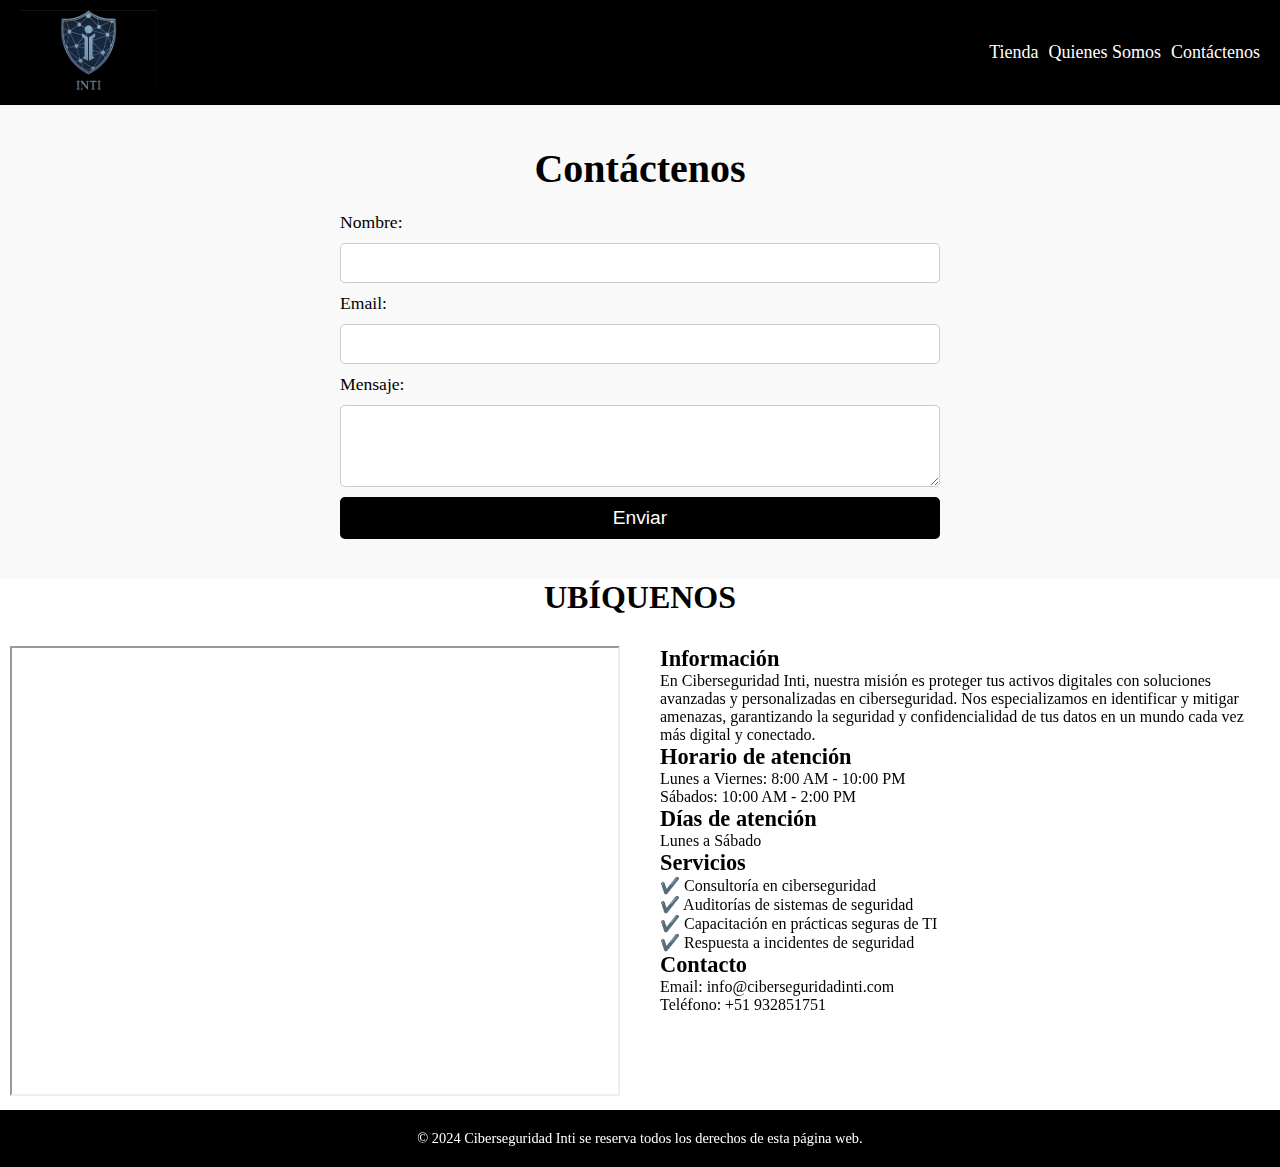
<file: contactenos.html>
<!DOCTYPE html>
<html lang="es"> 
    <meta charset="UTF-8">
    <meta name="viewport" content="width=device-width, initial-scale=1.0">
    <link rel="stylesheet" href="styles.css">
    <title>Ciberseguridad Inti</title>
    <link rel="icon" href="Imagenes/logo1.png">
</head>
<body>
    
    <header>
        <div class="logo">
            <a href="index.html"><img src="Imagenes/Logo.png" alt="Logo del sitio"></a>
        </div>
        <nav>
            <a href="tienda.html" aria-label="Ir a la tienda">Tienda</a>
            <a href="quienesSomos.html" aria-label="Conocer quiénes somos">Quienes Somos</a>
            <a href="contactenos.html" aria-label="Contactarnos">Contáctenos</a>
        </nav>
    </header>
    <section id="contactenos">
        <h2>Contáctenos</h2>
        <div class="form-container">
            <form>
                <label for="nombre">Nombre:</label>
                <input type="text" id="nombre" name="nombre" required>

                <label for="email">Email:</label>
                <input type="email" id="email" name="email" required>

                <label for="mensaje">Mensaje:</label>
                <textarea id="mensaje" name="mensaje" rows="4" required></textarea>

                <button type="submit">Enviar</button>
            </form>
        </div>
    </section>

    <section id="masp">
        <h2>UBÍQUENOS</h2>

        <div class="content">
            <div class="map-container">
                <iframe src="https://www.google.com/maps/embed?pb=!1m17!1m12!1m3!1d836.1530466783847!2d-78.80002473048884!3d-5.697022665161685!2m3!1f0!2f0!3f0!3m2!1i1024!2i768!4f13.1!3m2!1m1!2zNcKwNDEnNDkuMyJTIDc4wrA0Nyc1Ny44Ilc!5e1!3m2!1ses!2spe!4v1730212632582!5m2!1ses!2spe" 
                    allowfullscreen="" loading="lazy" referrerpolicy="no-referrer-when-downgrade">
                </iframe>
            </div>
            <div class="info-container">
                <h3>Información</h3>
                <p>En Ciberseguridad Inti, nuestra misión es proteger tus activos digitales con soluciones avanzadas y personalizadas en ciberseguridad. Nos especializamos en identificar y mitigar amenazas, garantizando la seguridad y confidencialidad de tus datos en un mundo cada vez más digital y conectado.</p>
                
                <h3>Horario de atención</h3>
                <p>
                    Lunes a Viernes: 8:00 AM - 10:00 PM <br>
                    Sábados: 10:00 AM - 2:00 PM
                </p>
                
                <h3>Días de atención</h3>
                <p>Lunes a Sábado</p>
                
                <h3>Servicios</h3>
                <p>
                    ✔️ Consultoría en ciberseguridad <br>
                    ✔️ Auditorías de sistemas de seguridad <br>
                    ✔️ Capacitación en prácticas seguras de TI <br>
                    ✔️ Respuesta a incidentes de seguridad <br>
                </p>
                
                <h3>Contacto</h3>
                <p>
                    Email: info@ciberseguridadinti.com <br>
                    Teléfono: +51 932851751
                </p>
            </div>
        </div>
    </section>
    
    <footer>
        <p>&copy; 2024 Ciberseguridad Inti se reserva todos los derechos de esta página web.</p>
    </footer>
</body>
</html>
</file>
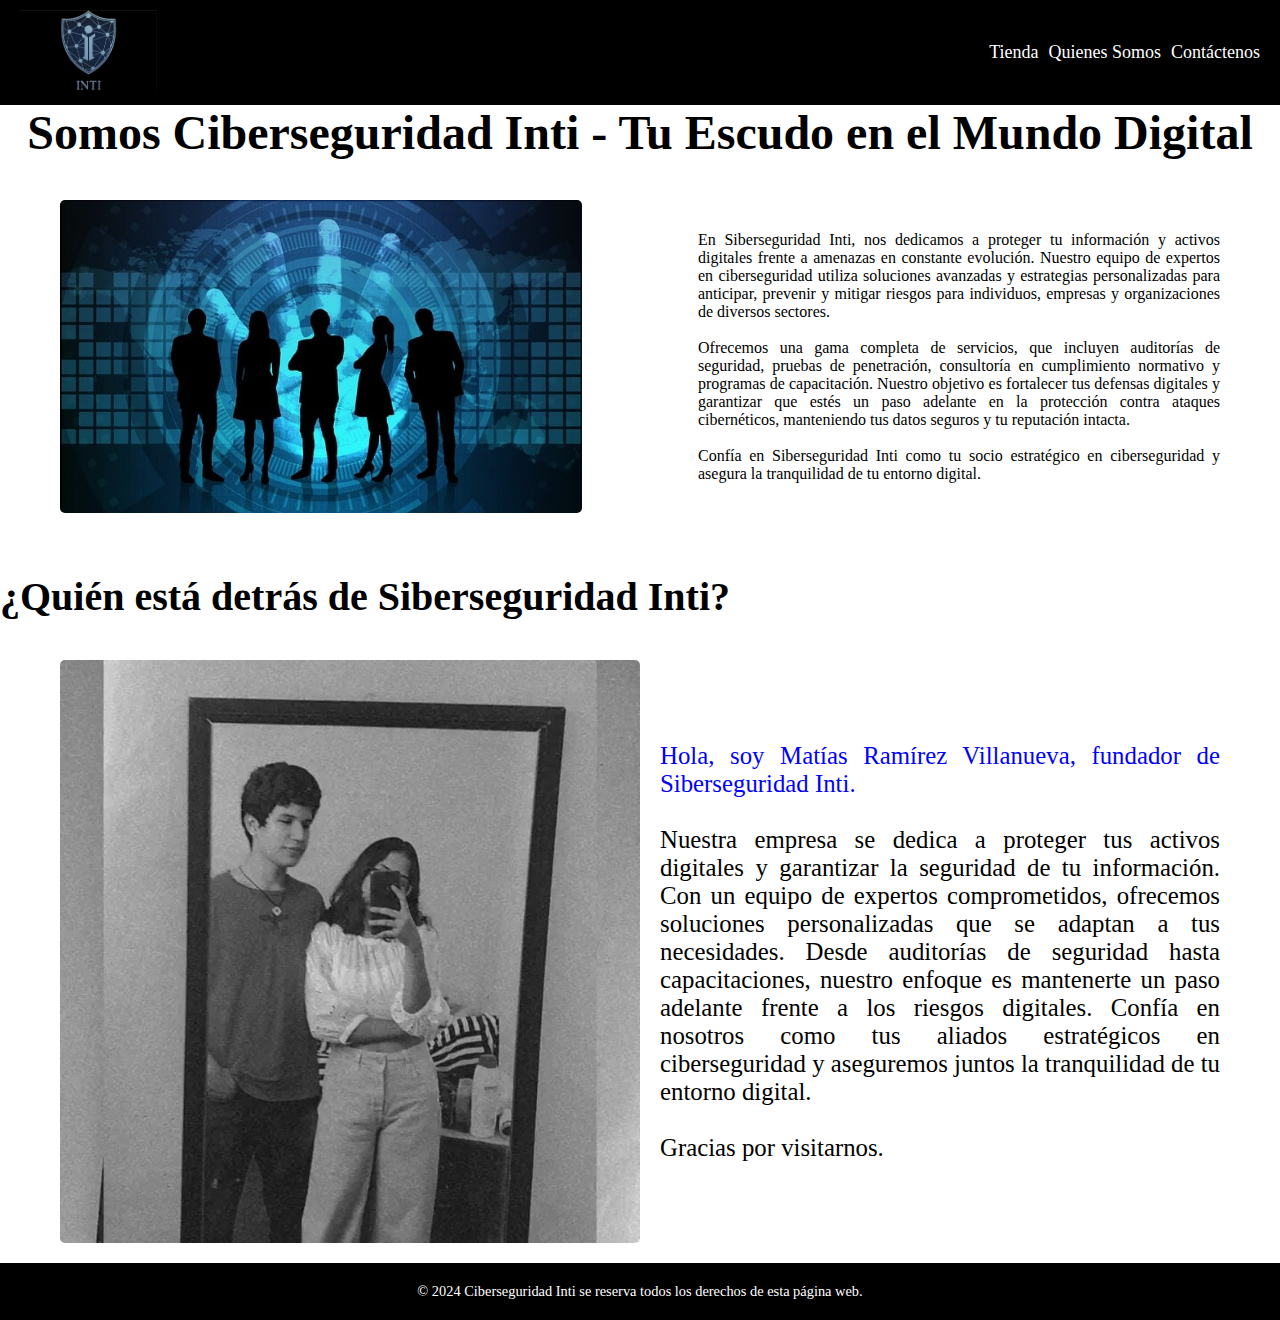
<file: quienesSomos.html>
<!DOCTYPE html>
<html lang="es"> 
    <meta charset="UTF-8">
    <meta name="viewport" content="width=device-width, initial-scale=1.0">
    <link rel="stylesheet" href="styles.css">
    <title>Ciberseguridad Inti</title>
    <link rel="icon" href="Imagenes/logo1.png">
</head>
<body>
    
    <header>
        <div class="logo">
            <a href="index.html"><img src="Imagenes/Logo.png" alt="Logo del sitio"></a>
        </div>
        <nav>
            <a href="tienda.html" aria-label="Ir a la tienda">Tienda</a>
            <a href="quienesSomos.html" aria-label="Conocer quiénes somos">Quienes Somos</a>
            <a href="contactenos.html" aria-label="Contactarnos">Contáctenos</a>
        </nav>
    </header>
    <section id="Quienes">
        <h2>Somos Ciberseguridad Inti - Tu Escudo en el Mundo Digital</h2>
        <div class="contenido">
            <img src="Imagenes/quienes.jpg" alt="Equipo de Siberseguridad Inti">
            <p>
                En Siberseguridad Inti, nos dedicamos a proteger tu información y activos digitales frente a amenazas en constante evolución. Nuestro equipo de expertos en ciberseguridad utiliza soluciones avanzadas y estrategias personalizadas para anticipar, prevenir y mitigar riesgos para individuos, empresas y organizaciones de diversos sectores.
                <br><br>
                Ofrecemos una gama completa de servicios, que incluyen auditorías de seguridad, pruebas de penetración, consultoría en cumplimiento normativo y programas de capacitación. Nuestro objetivo es fortalecer tus defensas digitales y garantizar que estés un paso adelante en la protección contra ataques cibernéticos, manteniendo tus datos seguros y tu reputación intacta.
                <br><br>
                Confía en Siberseguridad Inti como tu socio estratégico en ciberseguridad y asegura la tranquilidad de tu entorno digital.
            </p>
        </div>
    </section>

    <section id="lider">
        <h2>¿Quién está detrás de Siberseguridad Inti?</h2>
        <div class="contenido">
            <img src="Imagenes/lider.jpeg" alt="Matías Ramírez, Fundador de Siberseguridad Inti">
            <p>
                <span class="texto-azul">Hola, soy Matías Ramírez Villanueva, fundador de Siberseguridad Inti.</span> <br><br>
                Nuestra empresa se dedica a proteger tus activos digitales y garantizar la seguridad de tu información. Con un equipo de expertos comprometidos, ofrecemos soluciones personalizadas que se adaptan a tus necesidades. Desde auditorías de seguridad hasta capacitaciones, nuestro enfoque es mantenerte un paso adelante frente a los riesgos digitales. Confía en nosotros como tus aliados estratégicos en ciberseguridad y aseguremos juntos la tranquilidad de tu entorno digital.
                <br><br>
                Gracias por visitarnos.
            </p>
        </div>
    </section>

    <footer>
        <p>&copy; 2024 Ciberseguridad Inti se reserva todos los derechos de esta página web.</p>
    </footer>
</body>
</html>
</file>
<file: styles.css>
:root {
    --color-black: black;
    --color-white: white;
    --color-blue: blueviolet;
    --font-size-large: 2.5em;
    --font-size-medium: 1.2em;
    --padding-small: 10px;
    --padding-medium: 20px;
    --padding-large: 40px;
    --margin-small: 10px;
    --margin-medium: 20px;
    --margin-large: 40px;
}

* {
    margin: 0;
    padding: 0;
    box-sizing: border-box;
}

header {
    background-color: var(--color-black);
    display: flex;
    flex-wrap: wrap;
    justify-content: space-between;
    align-items: center;
    padding: var(--padding-small) var(--padding-medium);
}

header .logo img {
    height: 80px;
    width: auto;
}

header nav {
    display: flex;
    flex-wrap: wrap;
    gap: var(--margin-small);
}

header a {
    color: var(--color-white);
    text-decoration: none;
    font-size: 18px;
    transition: color 0.3s;
}

header a:hover {
    color: var(--color-blue);
}

#Inicio {
    position: relative;
    height: 100vh;
    width: 100%;
    background-image: url('Imagenes/Pantalla.jpg');
    background-size: cover;
    background-position: center;
    display: flex;
    justify-content: center;
    align-items: center;
}

#Inicio h1 {
    position: absolute;
    color: var(--color-white);
    font-size: 5vw;
    text-align: center;
    background: rgba(0, 0, 0, 0.9);
    padding: var(--padding-medium);
    border-radius: 10px;
    line-height: 1.5em;
    margin-bottom: var(--margin-small);
}

#PorQueContratarnos {
    padding: var(--padding-large);
    background-color: var(--color-white);
    text-align: center;
}

#PorQueContratarnos h2 {
    font-size: var(--font-size-large);
    text-transform: uppercase;
    margin-bottom: var(--margin-medium);
}

#PorQueContratarnos .contenido {
    display: flex;
    flex-direction: column;
    align-items: center;
    gap: var(--margin-medium);
}

#PorQueContratarnos img {
    max-width: 100%;
    height: auto;
    border-radius: 10px;
}

#PorQueContratarnos p {
    max-width: 90%;
    font-size: 1.1em;
    line-height: 1.6;
    text-align: left;
}

/* Ajustes para pantallas grandes */
@media (min-width: 768px) {
    #PorQueContratarnos .contenido {
        flex-direction: row;
        align-items: flex-start;
        text-align: left;
        justify-content: center; /* Centra el contenido en pantallas grandes */
    }

    #PorQueContratarnos img {
        max-width: 45%;
        margin-right: var(--margin-medium);
    }

    #PorQueContratarnos p {
        max-width: 55%;
    }
}

/* Ajustes para pantallas pequeñas */
@media (max-width: 767px) {
    #PorQueContratarnos img {
        margin: 0 auto; /* Centra la imagen en pantallas pequeñas */
    }

    #PorQueContratarnos p {
        text-align: center; /* Centra el texto en pantallas pequeñas */
    }
}

#escaneo {
    max-width: 900px;
    margin: auto;
    padding: var(--padding-medium);
    text-align: center;
}

#escaneo h2 {
    font-size: 2rem;
    margin-bottom: var(--margin-medium);
}

#escaneo img {
    width: 40%;
    float: left;
    margin-right: var(--margin-medium);
}

#escaneo h3 {
    font-size: 18px;
    color: #333;
    text-align: left;
    margin-top: 0;
}

#escaneo p {
    text-align: left;
    line-height: 1.6;
    margin: 0 0 var(--margin-medium);
}

footer {
    background-color: var(--color-black);
    height: 1.5cm;
    display: flex;
    justify-content: center;
    align-items: center;
    color: var(--color-white);
    width: 100%;
}

footer p {
    margin: 0;
    font-size: 0.9em;
}

#tienda {
    text-align: center;
}

#tienda h2 {
    font-size: 3rem;
    margin-bottom: var(--margin-medium);
}

.paquetes {
    display: grid;
    grid-template-columns: repeat(4, 1fr);
    gap: var(--margin-medium);
    max-width: 1200px;
    margin: 0 auto;
}

.paquete {
    display: flex;
    flex-direction: column;
    align-items: center;
    justify-content: center;
    padding: var(--padding-medium);
    border: 1px solid #ccc;
    border-radius: 10px;
    box-shadow: 0 4px 8px rgba(0, 0, 0, 0.5);
}

.paquete img {
    width: 100%;
    height: auto;
    object-fit: cover;
    border-radius: 5px;
}

.paquete p {
    margin: var(--margin-medium) 0;
    font-size: 1rem;
}

button {
    padding: var(--padding-small) var(--padding-medium);
    font-size: var(--font-size-medium);
    background-color: var(--color-black);
    color: var(--color-white);
    border: none;
    border-radius: 5px;
    cursor: pointer;
    transition: background-color 0.3s ease;
}

button:hover {
    background-color: var(--color-blue);
}

#Quienes {
    text-align: center;
    margin-bottom: var(--margin-large);
    padding: 0 20px;
}

#Quienes h2 {
    font-size: 3rem;
    margin-bottom: var(--margin-medium);
}

#Quienes .contenido {
    display: flex;
    justify-content: space-between;
    align-items: center;
    max-width: 1200px;
    margin: 0 auto;
    padding: var(--padding-medium);
}

#Quienes img {
    width: 45%;
    height: auto;
    border-radius: 5px;
    margin-right: var(--margin-medium);
}

#Quienes p {
    width: 45%;
    font-size: 1rem;
    text-align: justify;
    margin-left: var(--margin-medium);
}

#lider h2 {
    font-size: 2.5rem;
    margin-bottom: var(--margin-medium);
}

#lider .contenido {
    display: flex;
    justify-content: space-between;
    align-items: center;
    max-width: 1200px;
    margin: 0 auto;
    padding: var(--padding-medium);
}

#lider img, #lider p {
    width: 50%;
    height: auto;
}

#lider img {
    border-radius: 5px;
    margin-right: var(--margin-small);
}

#lider p {
    font-size: 1.55rem;
    text-align: justify;
    margin-left: var(--margin-small);
}

.texto-azul {
    color: blue;
}

#contactenos {
    text-align: center;
    padding: var(--padding-large);
    background-color: #f9f9f9;
}

#contactenos h2 {
    font-size: var(--font-size-large);
    margin-bottom: var(--margin-medium);
}

.form-container {
    max-width: 600px;
    margin: 0 auto;
}

form {
    display: flex;
    flex-direction: column;
    gap: var(--margin-small);
}

label {
    font-size: 1.1em;
    text-align: left;
}

input, textarea {
    padding: var(--padding-small);
    font-size: 1em;
    border: 1px solid #ccc;
    border-radius: 5px;
    width: 100%;
}

#masp {
    text-align: center;
}

#masp h2 {
    width: 100%;
    font-size: 2rem;
    margin-bottom: var(--margin-medium);
}

.content {
    display: flex;
    justify-content: space-between;
    align-items: flex-start;
    gap: var(--margin-medium);
}

.map-container {
    flex: 1;
    padding: var(--padding-small);
}

.map-container iframe {
    width: 100%;
    height: 450px;
}

.info-container {
    flex: 1;
    padding: var(--padding-small);
    text-align: left;
}

.info-container h3 {
    font-size: 1.4rem;
}

@media (max-width: 1200px) {
    #tienda .paquetes {
        grid-template-columns: repeat(3, 1fr);
    }
}

@media (max-width: 900px) {
    #tienda .paquetes {
        grid-template-columns: repeat(2, 1fr);
    }
}

@media (max-width: 600px) {
    #tienda .paquetes {
        grid-template-columns: 1fr;
    }

    #Quienes .contenido, #lider .contenido {
        flex-direction: column;
        align-items: center;
    }

    #Quienes img, #lider img, #lider p {
        width: 100%;
    }

    #PorQueContratarnos .contenido {
        flex-direction: column; /* Asegúrate de que sea en columna para móviles */
        align-items: center;
    }
}
</file>
